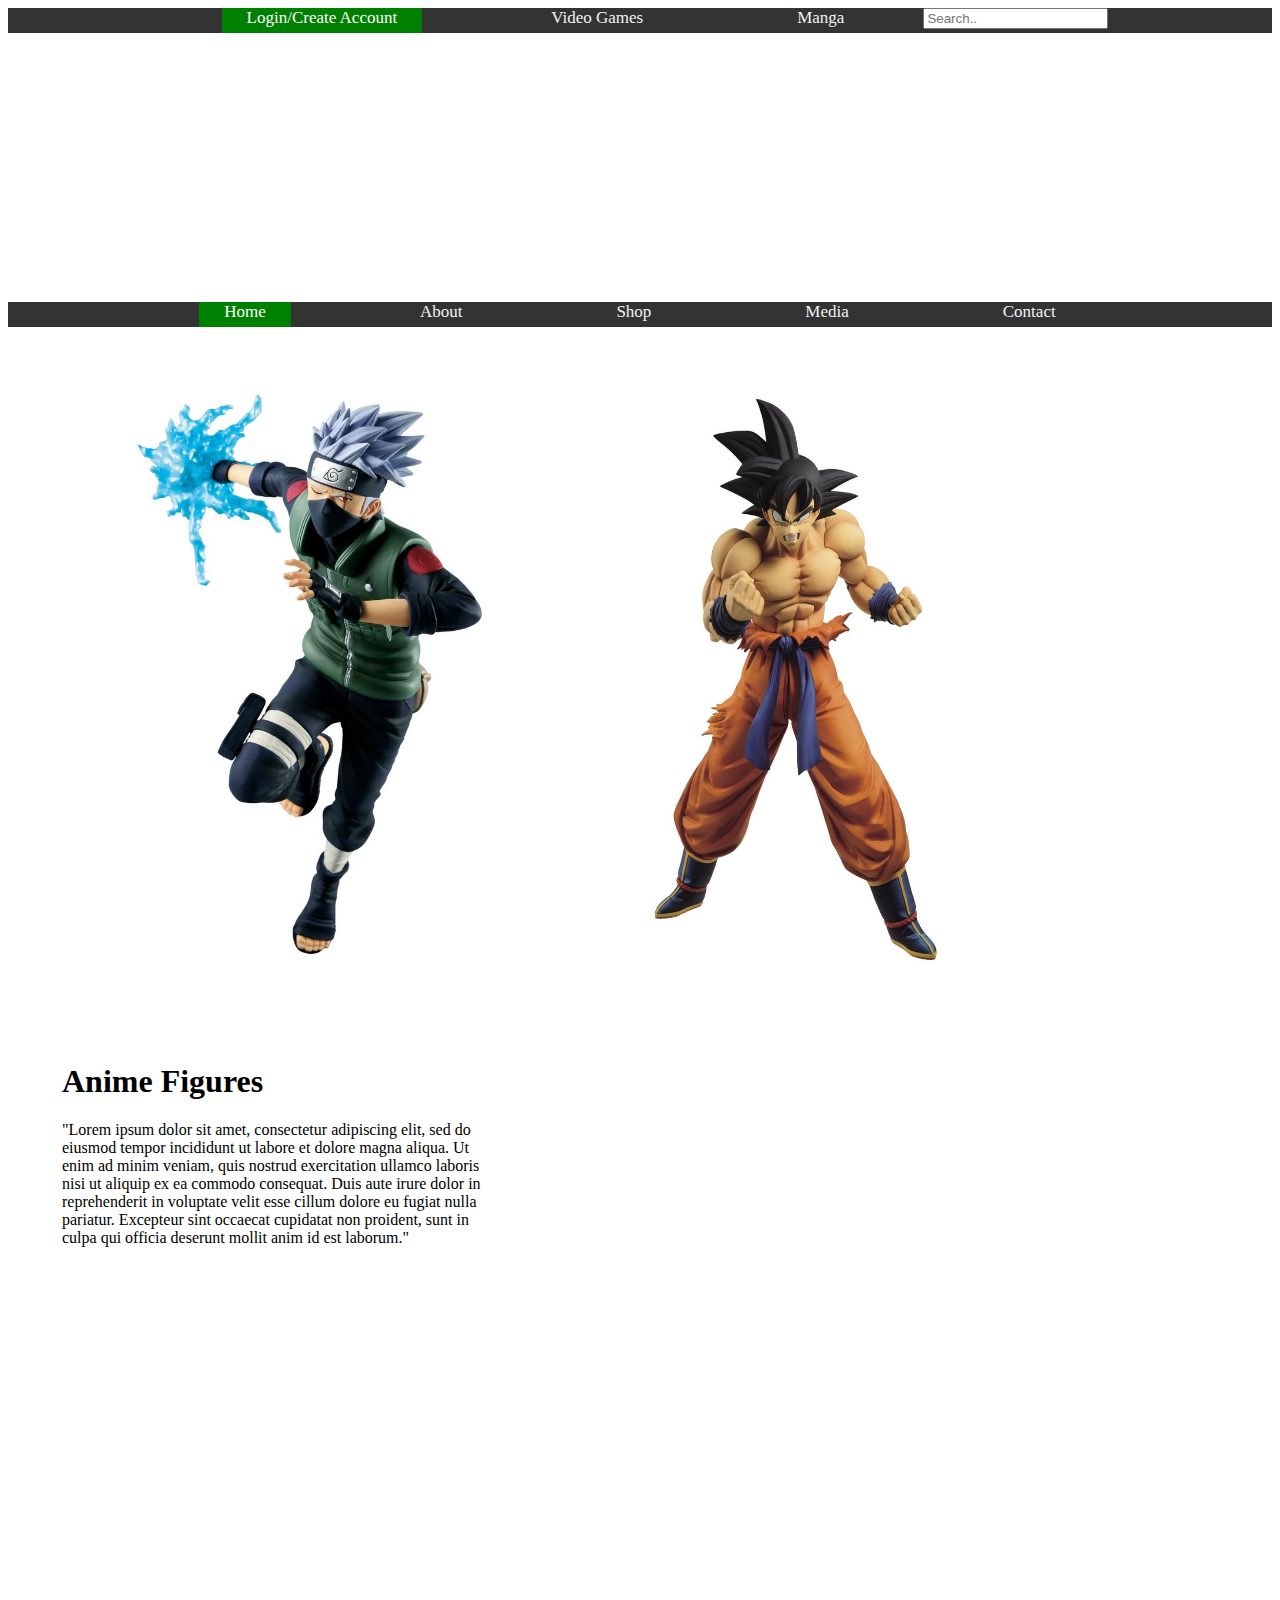
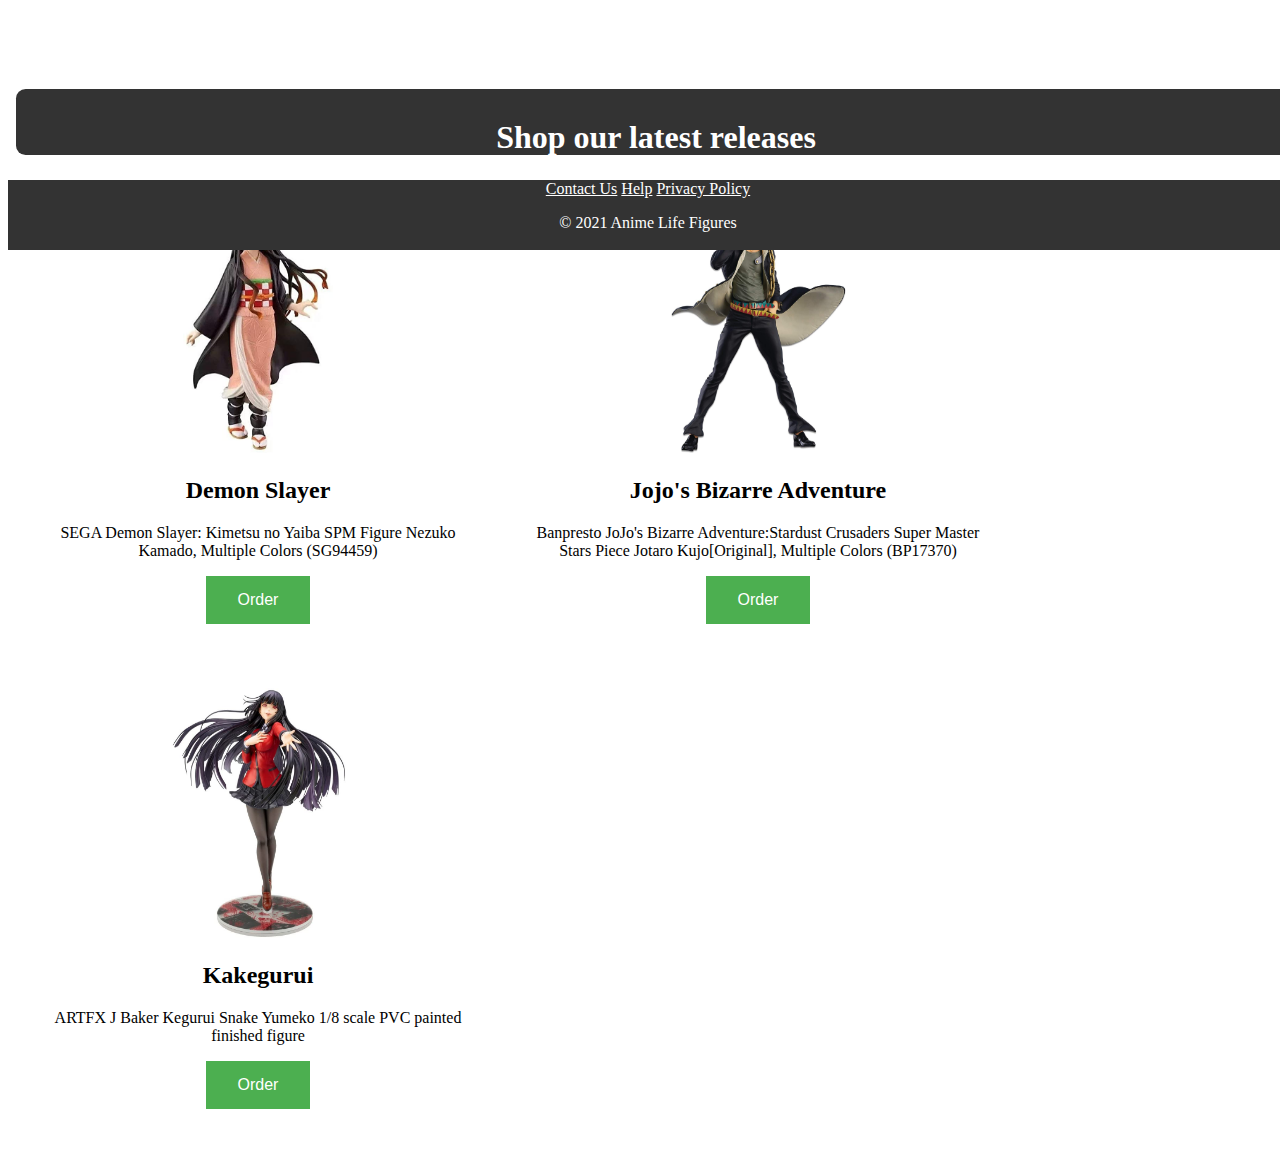
<file: index.html>
<!DOCTYPE html>
<html lang="en">
<head>
    <meta charset="UTF-8">
    <meta http-equiv="X-UA-Compatible" content="IE=edge">
    <meta name="viewport" content="width=device-width, initial-scale=1.0">
    <title>Anime Figure store</title>
    <link rel="stylesheet" href="index.css">
</head>
<body>
    <div class="topnav">
        <a class="active" href="#">Login/Create Account</a>
        <a href="#">Video Games</a>
        <a href="#">Manga</a>
        <input type="text" placeholder="Search..">
      </div>
    <div class="header">
        <h1>Anime Life Figures</h1>
      </div>
      <div class="topnav">
        <a class="active" href="#home">Home</a>
        <a href="#">About</a>
        <a href="#">Shop</a>
        <a href="#">Media</a>
        <a href="#">Contact</a>
      </div>
    <section id="main" div class="contentWrapper">
        <main>
            <div class="panel">
            <img src="Naruto.jpg" style="width:500px;height:600px">
            </div>
            <div class="panel">
            <img src="Dragonball.jpg" style="width:500px;height:600px">
            </div>
            <div class="panel0">
            <h1>Anime Figures</h1>
            <p>"Lorem ipsum dolor sit amet, consectetur adipiscing elit, sed do eiusmod tempor incididunt ut labore et dolore magna aliqua. Ut enim ad minim veniam, quis nostrud exercitation ullamco laboris nisi ut aliquip ex ea commodo consequat. Duis aute irure dolor in reprehenderit in voluptate velit esse cillum dolore eu fugiat nulla pariatur. Excepteur sint occaecat cupidatat non proident, sunt in culpa qui officia deserunt mollit anim id est laborum."</p>
            </div>
          </main>
    </section>
<section id="banner" class="banner">
    <div class="article">
    <h1>Shop our latest releases</h1>
    </div>
    <div class="panel1">
        <img src="DemonSlayer.jpg" style="width:150px;height:250px" />
        <h2>Demon Slayer</h2>
        <p>SEGA Demon Slayer: Kimetsu no Yaiba SPM Figure Nezuko Kamado, Multiple Colors (SG94459)</p>
        <button class="button">Order</button>
    </div>
    <div class="panel2">
        <img src="Jojo.jpg" style="width:175px;height:250px" />
        <h2>Jojo's Bizarre Adventure</h2>
        <p>Banpresto JoJo's Bizarre Adventure:Stardust Crusaders Super Master Stars Piece Jotaro Kujo[Original], Multiple Colors (BP17370)</p>
        <button class="button">Order</button>
    </div>
    <div class="panel3">
        <img src="Kakegurui.jpg" style="width:175px;height:250px" />
        <h2>Kakegurui</h2>
        <p>ARTFX J Baker Kegurui Snake Yumeko 1/8 scale PVC painted finished figure</p>
        <button class="button">Order</button>
    </div>
</section>
    <div class="footer">
        <footer>
            <div>
            <a href="footerBar" style="color: white;">Contact Us</a>
            <a href="footerBar" style="color: white;">Help</a>
            <a href="footerBar" style="color: white;">Privacy Policy</a>
            </div>
        <p>© 2021 Anime Life Figures </p>
    </footer>
    </div>
</body>
</html>
</file>
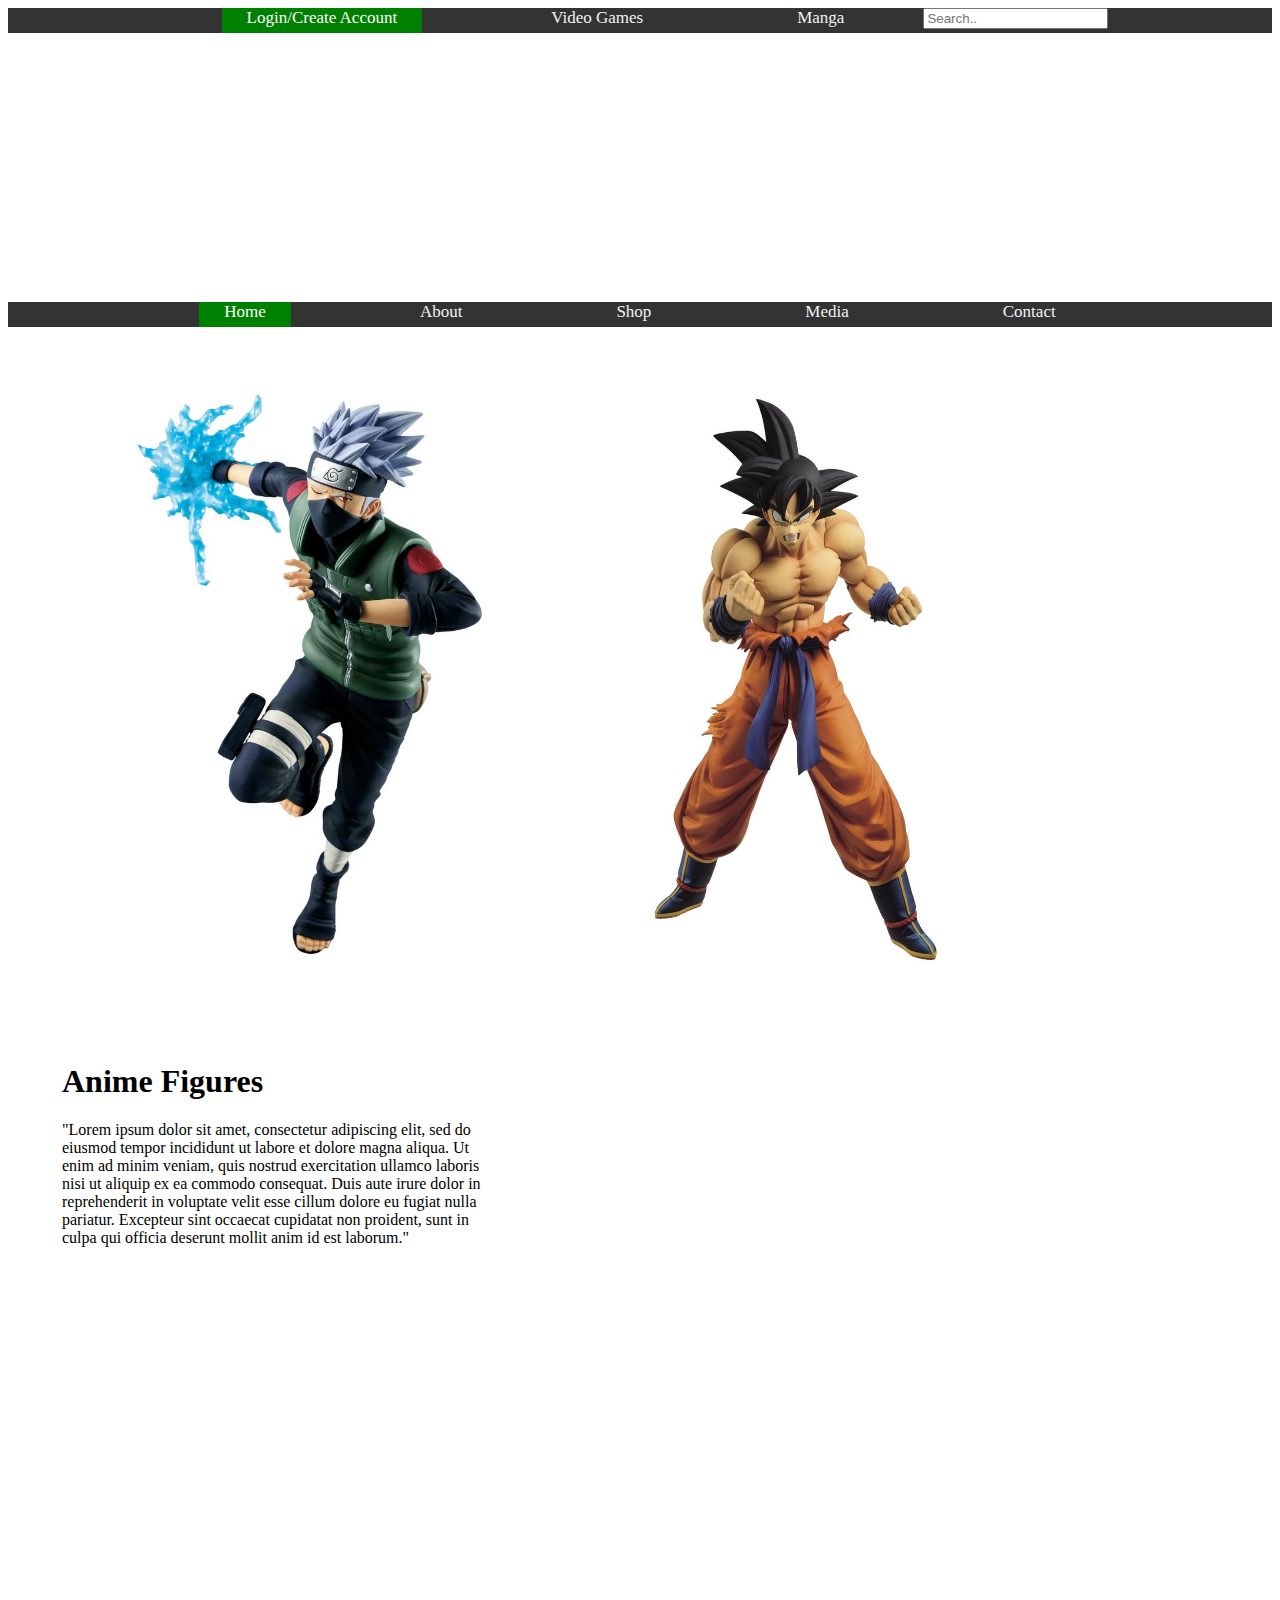
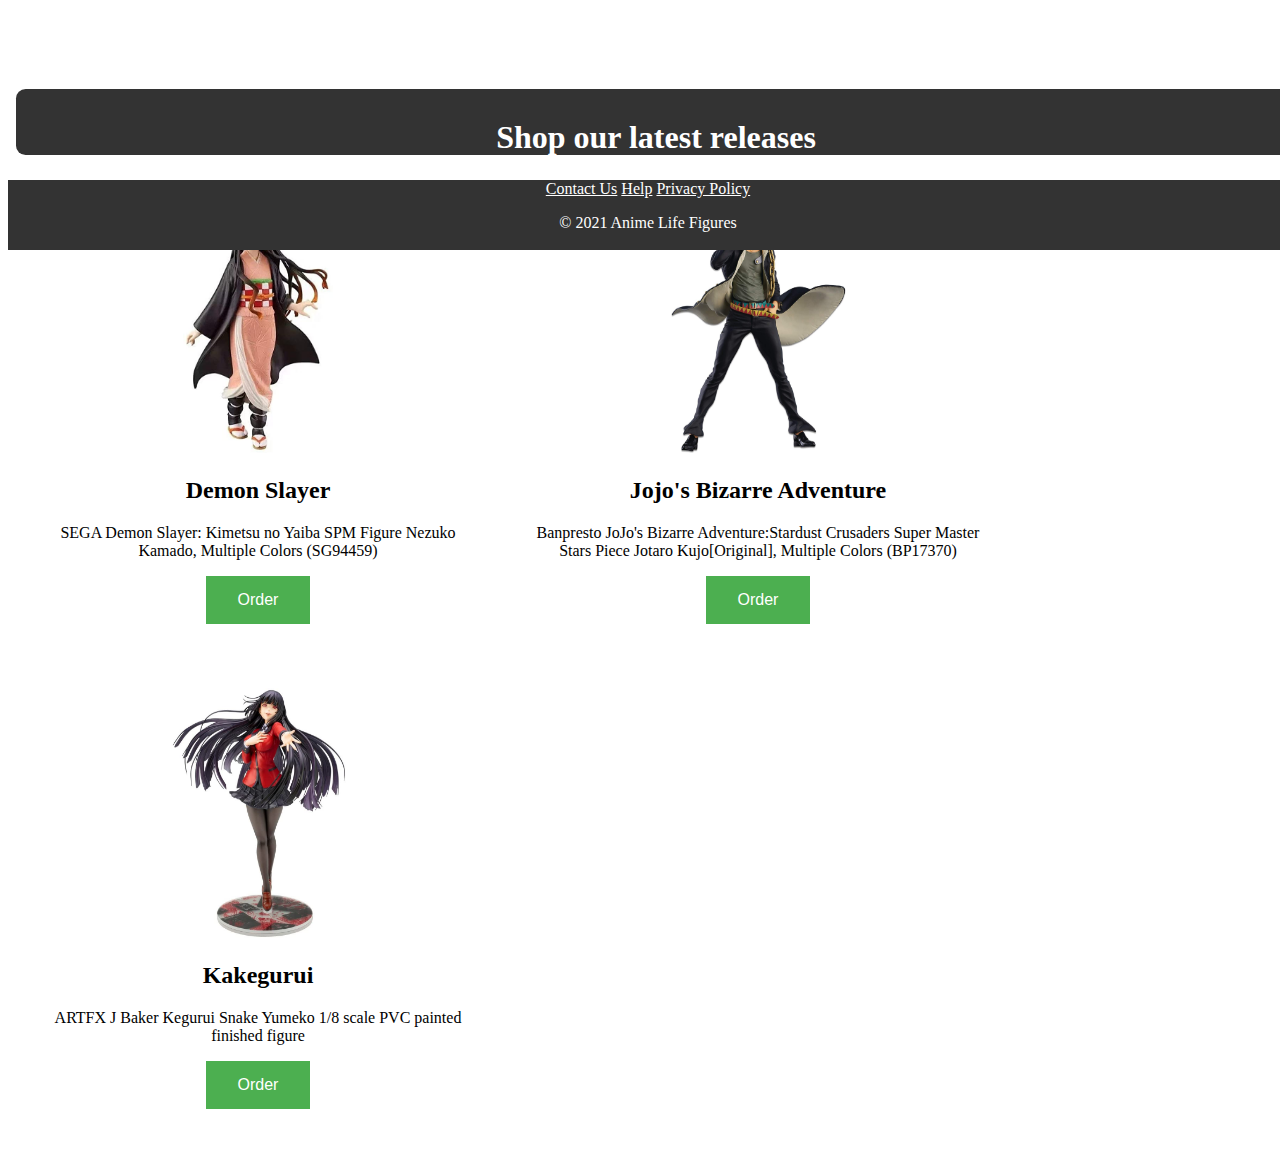
<file: mystore.html>
<!DOCTYPE html>
<html lang="en">
<head>
    <meta charset="UTF-8">
    <meta http-equiv="X-UA-Compatible" content="IE=edge">
    <meta name="viewport" content="width=device-width, initial-scale=1.0">
    <title>Anime Figure store</title>
    <link rel="stylesheet" href="mystore.css">
</head>
<body>
    <div class="topnav">
        <a class="active" href="#">Login/Create Account</a>
        <a href="#">Video Games</a>
        <a href="#">Manga</a>
        <input type="text" placeholder="Search..">
      </div>
    <div class="header">
        <h1>Anime Life Figures</h1>
      </div>
      <div class="topnav">
        <a class="active" href="#home">Home</a>
        <a href="#">About</a>
        <a href="#">Shop</a>
        <a href="#">Media</a>
        <a href="#">Contact</a>
      </div>
    <section id="main" div class="contentWrapper">
        <main>
            <div class="panel">
            <img src="Naruto.jpg" style="width:500px;height:600px">
            </div>
            <div class="panel">
            <img src="Dragonball.jpg" style="width:500px;height:600px">
            </div>
            <div class="panel0">
            <h1>Anime Figures</h1>
            <p>"Lorem ipsum dolor sit amet, consectetur adipiscing elit, sed do eiusmod tempor incididunt ut labore et dolore magna aliqua. Ut enim ad minim veniam, quis nostrud exercitation ullamco laboris nisi ut aliquip ex ea commodo consequat. Duis aute irure dolor in reprehenderit in voluptate velit esse cillum dolore eu fugiat nulla pariatur. Excepteur sint occaecat cupidatat non proident, sunt in culpa qui officia deserunt mollit anim id est laborum."</p>
            </div>
          </main>
    </section>
<section id="banner" class="banner">
    <div class="article">
    <h1>Shop our latest releases</h1>
    </div>
    <div class="panel1">
        <img src="DemonSlayer.jpg" style="width:150px;height:250px" />
        <h2>Demon Slayer</h2>
        <p>SEGA Demon Slayer: Kimetsu no Yaiba SPM Figure Nezuko Kamado, Multiple Colors (SG94459)</p>
        <button class="button">Order</button>
    </div>
    <div class="panel2">
        <img src="Jojo.jpg" style="width:175px;height:250px" />
        <h2>Jojo's Bizarre Adventure</h2>
        <p>Banpresto JoJo's Bizarre Adventure:Stardust Crusaders Super Master Stars Piece Jotaro Kujo[Original], Multiple Colors (BP17370)</p>
        <button class="button">Order</button>
    </div>
    <div class="panel3">
        <img src="Kakegurui.jpg" style="width:175px;height:250px" />
        <h2>Kakegurui</h2>
        <p>ARTFX J Baker Kegurui Snake Yumeko 1/8 scale PVC painted finished figure</p>
        <button class="button">Order</button>
    </div>
</section>
    <div class="footer">
        <footer>
            <div>
            <a href="footerBar" style="color: white;">Contact Us</a>
            <a href="footerBar" style="color: white;">Help</a>
            <a href="footerBar" style="color: white;">Privacy Policy</a>
            </div>
        <p>© 2021 Anime Life Figures </p>
    </footer>
    </div>
</body>
</html>
</file>
<file: index.css>
.header {
    padding: 60px;
    text-align: center;
    background: white;
    color: white;
    font-size: 30px;
    font-family:fantasy;
    background: url(https://pixy.org/src/185/thumbs350/1853251.jpg) center 0px;
  }

  main {
    margin: 0;
    padding: 30px;
    background-color: white;
    font-family:fantasy;
  }

  footer {
    position:absolute;
    bottom: -950px;
    width:100%;
    height:70px;   /* Height of the footer */
    background: #333;
    color: white;
    text-align: center;
    font-family: fantasy;
    text-decoration: none;
  }

  section div.panel {
    float: left;
    position: relative;
    width: 425px;
    margin: 0 0.5em 2.0em 0.5em;
    padding: 1.0em;
    background-color: #fff;
    border: #ccc solild 1px;
    border-radius: 0.6em;
    text-decoration: none;
}

.banner {
  text-align: center;
  font-family: fantasy;
  width: 100%;
}

/* Add a black background color to the top navigation */
.topnav {
  background-color: #333;
  overflow: hidden;
  text-align: center;
  height: 25px;
}

/* Style the links inside the navigation bar */
.topnav a {
  margin: 50px;
  color: #f2f2f2;
  text-align: center;
  padding: 20px 25px;
  text-decoration: none;
  font-size: 17px;
  font-family: fantasy;
}

/* Change the color of links on hover */
.topnav a:hover {
  background-color: #ddd;
  color: black;
  text-align: center;
  font-family: fantasy;
}

/* Add a color to the active/current link */
.topnav a.active {
  background-color: green;
  color: white;
  text-align: center;
}

section #banner {
  /*background-color: #FCFBE6;*/
  background-color: rgba(252,251,243,0.7);
  margin: 0 0 2.-em;
  padding: 1.5em 0 2.0em 1.5em;
  display: inline-block;
  border-radius: 2em;
  box-shadow: 1px 1px 5px #777;/* offset-x | offset-y | blur-radius | color */
}
section div.panel1{
  float: left;
  position: relative;
  width: 452px;
  margin: 0 0.5em 2.0em 0.5em;
  padding: 1.0em;
  background-color: #fff;
  border: #ccc solild 1px;
  border-radius: 0.6em;
  text-decoration: none;
}

section div.panel2{
  float: left;
  position: relative;
  width: 452px;
  margin: 0 0.5em 2.0em 0.5em;
  padding: 1.0em;
  background-color: #fff;
  border: #ccc solild 1px;
  border-radius: 0.6em;
  text-decoration: none;
}

section div.panel3{
  float: left;
  position: relative;
  width: 452px;
  margin: 0 0.5em 2.0em 0.5em;
  padding: 1.0em;
  background-color: #fff;
  border: #ccc solild 1px;
  border-radius: 0.6em;
  text-decoration: none;
}

section div.article{
  width: 100%;
  height: 50px;
  margin: 0 0.5em 2.0em 0.5em;
  padding: .5em;
  background-color: #333;
  color: white;
  border: #ccc solild 1px;
  border-radius: 0.6em;
  float: left;
}

section div.panel0{
  float: left;
  position: relative;
  width: 425px;
  height: 600px;
  margin: 0 0.5em 2.0em 0.5em;
  padding: 1.0em;
  background-color: #fff;
  border: #ccc solild 1px;
  border-radius: 0.6em;
  text-decoration: none;
}

.button {
  background-color: #4CAF50; /* Green */
  border: none;
  color: white;
  padding: 15px 32px;
  text-align: center;
  text-decoration: none;
  display: inline-block;
  font-size: 16px;
}

.avatar {
    border-radius: 100%;
    width: 20px;
	height: 20px;
	transform: scale(2);
    padding: 12px 15px;
    margin: 16px 0;
    margin-left: 15px;
}
</file>
<file: mystore.css>
.header {
    padding: 60px;
    text-align: center;
    background: white;
    color: white;
    font-size: 30px;
    font-family:fantasy;
    background: url(https://pixy.org/src/185/thumbs350/1853251.jpg) center 0px;
  }

  main {
    margin: 0;
    padding: 30px;
    background-color: white;
    font-family:fantasy;
  }

  footer {
    position:absolute;
    bottom: -950px;
    width:100%;
    height:70px;   /* Height of the footer */
    background: #333;
    color: white;
    text-align: center;
    font-family: fantasy;
    text-decoration: none;
  }

  section div.panel {
    float: left;
    position: relative;
    width: 425px;
    margin: 0 0.5em 2.0em 0.5em;
    padding: 1.0em;
    background-color: #fff;
    border: #ccc solild 1px;
    border-radius: 0.6em;
    text-decoration: none;
}

.banner {
  text-align: center;
  font-family: fantasy;
  width: 100%;
}

/* Add a black background color to the top navigation */
.topnav {
  background-color: #333;
  overflow: hidden;
  text-align: center;
  height: 25px;
}

/* Style the links inside the navigation bar */
.topnav a {
  margin: 50px;
  color: #f2f2f2;
  text-align: center;
  padding: 20px 25px;
  text-decoration: none;
  font-size: 17px;
  font-family: fantasy;
}

/* Change the color of links on hover */
.topnav a:hover {
  background-color: #ddd;
  color: black;
  text-align: center;
  font-family: fantasy;
}

/* Add a color to the active/current link */
.topnav a.active {
  background-color: green;
  color: white;
  text-align: center;
}

section #banner {
  /*background-color: #FCFBE6;*/
  background-color: rgba(252,251,243,0.7);
  margin: 0 0 2.-em;
  padding: 1.5em 0 2.0em 1.5em;
  display: inline-block;
  border-radius: 2em;
  box-shadow: 1px 1px 5px #777;/* offset-x | offset-y | blur-radius | color */
}
section div.panel1{
  float: left;
  position: relative;
  width: 452px;
  margin: 0 0.5em 2.0em 0.5em;
  padding: 1.0em;
  background-color: #fff;
  border: #ccc solild 1px;
  border-radius: 0.6em;
  text-decoration: none;
}

section div.panel2{
  float: left;
  position: relative;
  width: 452px;
  margin: 0 0.5em 2.0em 0.5em;
  padding: 1.0em;
  background-color: #fff;
  border: #ccc solild 1px;
  border-radius: 0.6em;
  text-decoration: none;
}

section div.panel3{
  float: left;
  position: relative;
  width: 452px;
  margin: 0 0.5em 2.0em 0.5em;
  padding: 1.0em;
  background-color: #fff;
  border: #ccc solild 1px;
  border-radius: 0.6em;
  text-decoration: none;
}

section div.article{
  width: 100%;
  height: 50px;
  margin: 0 0.5em 2.0em 0.5em;
  padding: .5em;
  background-color: #333;
  color: white;
  border: #ccc solild 1px;
  border-radius: 0.6em;
  float: left;
}

section div.panel0{
  float: left;
  position: relative;
  width: 425px;
  height: 600px;
  margin: 0 0.5em 2.0em 0.5em;
  padding: 1.0em;
  background-color: #fff;
  border: #ccc solild 1px;
  border-radius: 0.6em;
  text-decoration: none;
}

.button {
  background-color: #4CAF50; /* Green */
  border: none;
  color: white;
  padding: 15px 32px;
  text-align: center;
  text-decoration: none;
  display: inline-block;
  font-size: 16px;
}

.avatar {
    border-radius: 100%;
    width: 20px;
	height: 20px;
	transform: scale(2);
    padding: 12px 15px;
    margin: 16px 0;
    margin-left: 15px;
}
</file>
